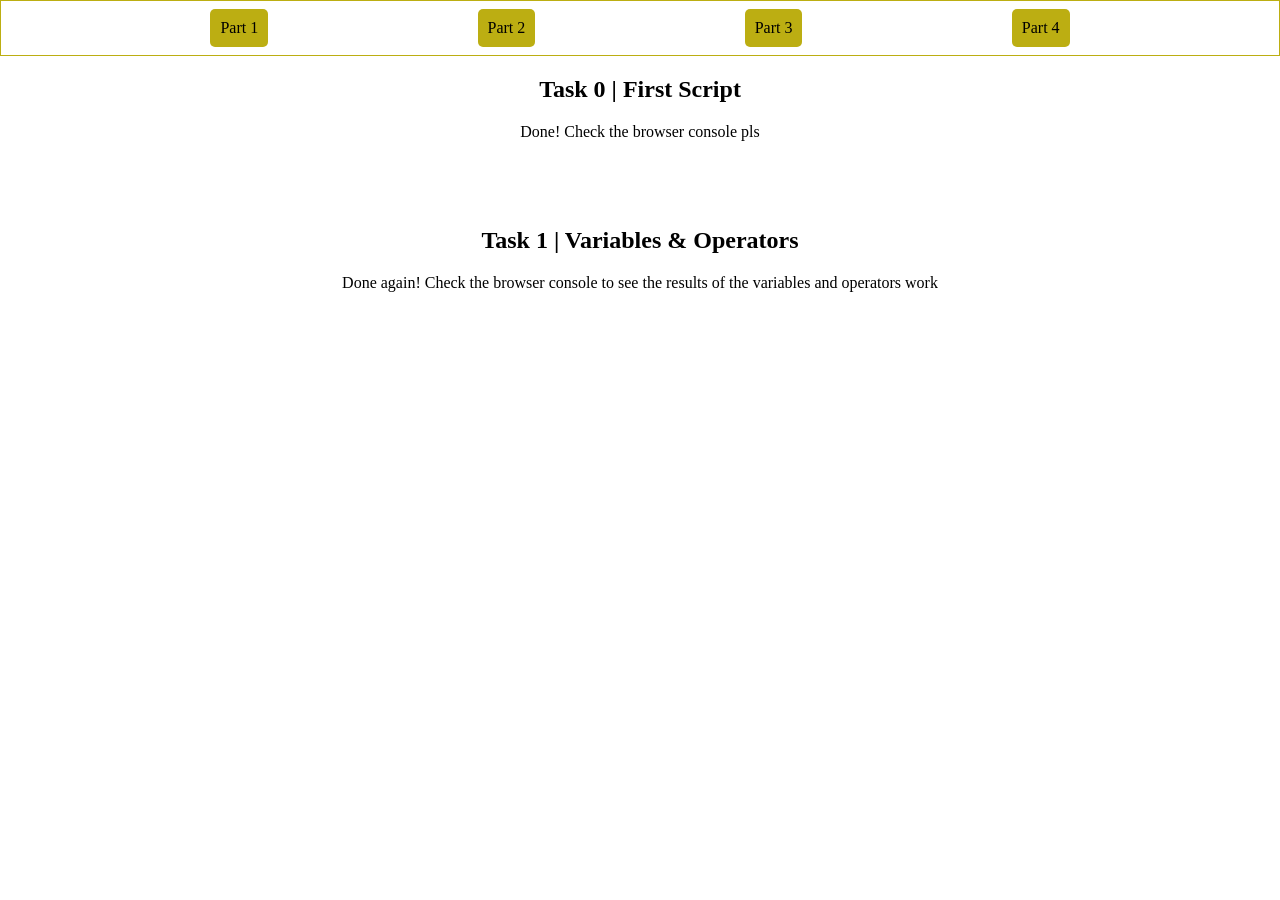
<file: index.html>
<!DOCTYPE html>
<html lang="en">
<head>
    <meta charset="UTF-8">
    <meta name="viewport" content="width=device-width, initial-scale=1.0">
    <title>Part 1</title>
    <link rel="stylesheet" href="style.css">
</head>
<body>
    <header>
        <navbar>
            <a href="index.html">Part 1</a>
            <a href="/Part-2/index2.html">Part 2</a>
            <a href="/Part-3/index.html">Part 3</a>
            <a href="/Part-4/index.html">Part 4</a>
        </navbar>
    </header>

    <main>
        <div class="task-blocks">
            <div class="task">
                <h2>Task 0 | First Script</h2>
                <p>Done! Check the browser console pls</p>
            </div>
            
            <div class="task">
                <h2>Task 1 | Variables & Operators</h2>
                <p>Done again! Check the browser console to see the results of the variables and operators work</p>
            </div>
        </div>
    </main>
    <script src="script.js" charset="UTF-8"></script>
</body>
</html>
</file>
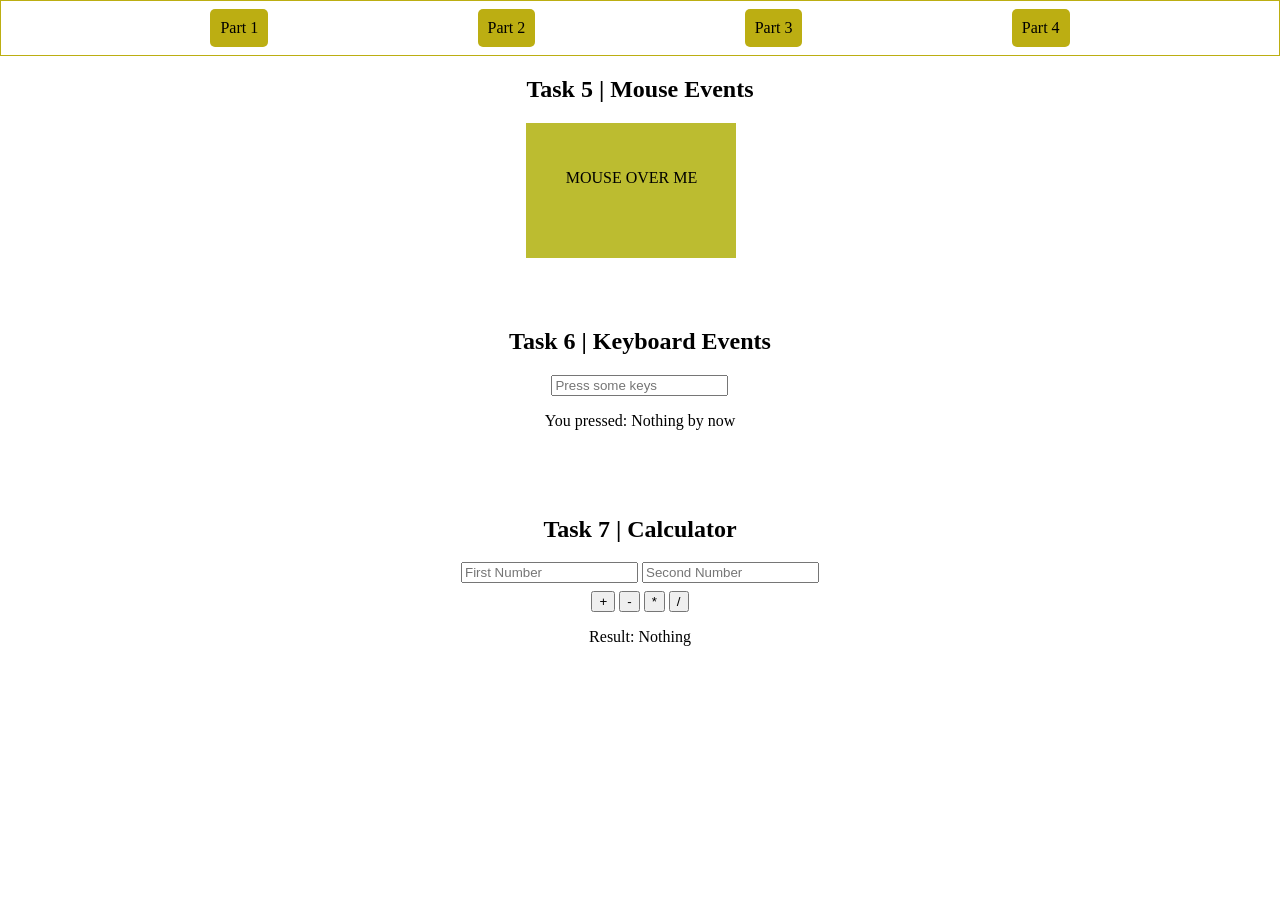
<file: Part-3/index.html>
<!DOCTYPE html>
<html lang="en">
<head>
    <meta charset="UTF-8">
    <meta name="viewport" content="width=device-width, initial-scale=1.0">
    <title>Part 1</title>
    <link rel="stylesheet" href="style.css">
</head>
<body>
    <header>
        <navbar>
            <a href="/index.html">Part 1</a>
            <a href="/Part-2/index2.html">Part 2</a>
            <a href="/Part-3/index.html">Part 3</a>
            <a href="/Part-4/index.html">Part 4</a>
        </navbar>
    </header>

    <main>
        <div class="task-blocks">
            <div class="task">
                <h2>Task 5 | Mouse Events</h2>
                <div id="task-5-box">
                    <p>MOUSE OVER ME</p>
                </div>
            </div>
            
            <div class="task">
                <h2>Task 6 | Keyboard Events</h2>
                <input id="key" type="text" placeholder="Press some keys">
                <p id="result">You pressed: Nothing by now</p>
            </div>

            <div class="task">
                <h2>Task 7 | Calculator</h2>
                <input id="first-number" type="number" placeholder="First Number">
                <input id="second-number" type="number" placeholder="Second Number">
                <div class="operators">
                    <button id="addition">+</button>
                    <button id="subtraction">-</button>
                    <button id="multiplication">*</button>
                    <button id="division">/</button>
                </div>
                <p id="calc-result">Result: Nothing</p>
            </div>
        </div>
    </main>
    <script src="script.js" charset="UTF-8"></script>
</body>
</html>
</file>
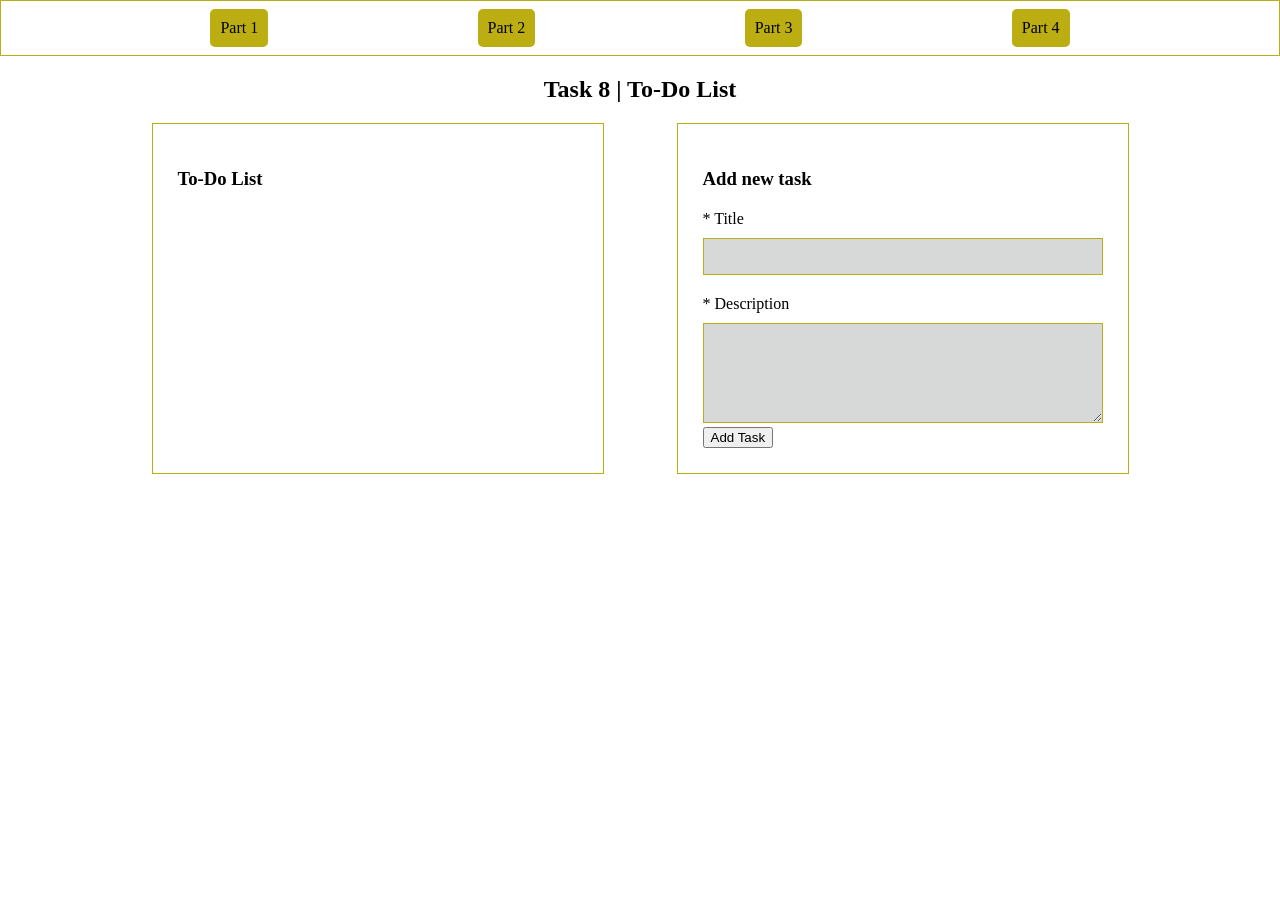
<file: Part-4/index.html>
<!DOCTYPE html>
<html lang="en">
<head>
    <meta charset="UTF-8">
    <meta name="viewport" content="width=device-width, initial-scale=1.0">
    <title>Part 1</title>
    <link rel="stylesheet" href="style.css">
</head>
<body>
    <header>
        <navbar>
            <a href="/index.html">Part 1</a>
            <a href="/Part-2/index2.html">Part 2</a>
            <a href="/Part-3/index.html">Part 3</a>
            <a href="/Part-4/index.html">Part 4</a>
        </navbar>
    </header>

    <main>
        <h2>Task 8 | To-Do List</h2>
        <div class="container">
            <div class="todo">
                <h3>To-Do List</h3>
                <ul id="task-list"></ul>
            </div>

            <div class="form">
                <h3>Add new task</h3>
                
                <label for="title">* Title</label>
                <input id="title" type="text" required>

                <label for="description">* Description</label>
                <textarea id="description"></textarea>
                <button id="button-add-task">Add Task</button>
            </div>
            
        </div>
    </main>
    <script src="script.js" charset="UTF-8"></script>
</body>
</html>
</file>
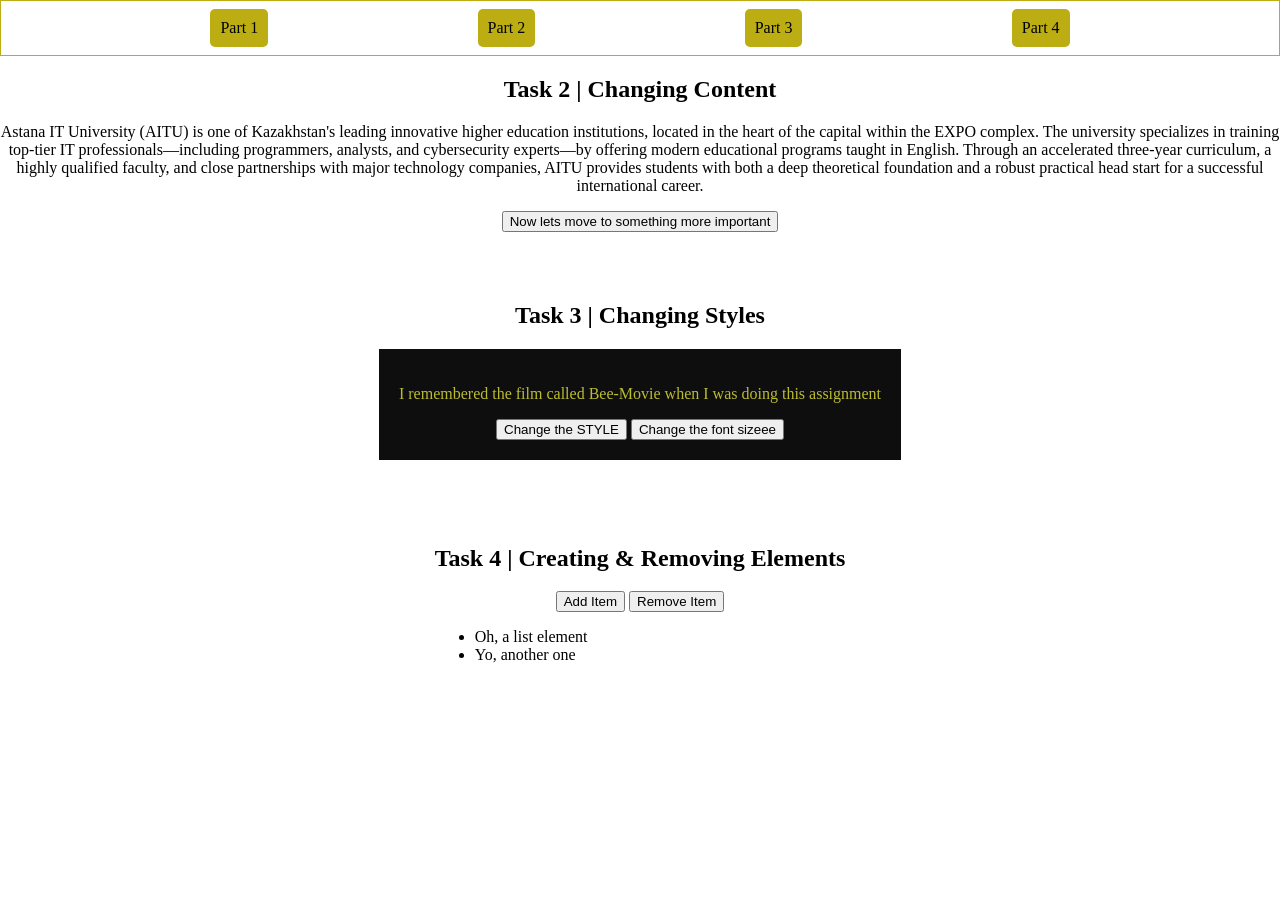
<file: Part-2/index2.html>
<!DOCTYPE html>
<html lang="en">
<head>
    <meta charset="UTF-8">
    <meta name="viewport" content="width=device-width, initial-scale=1.0">
    <title>Part 1</title>
    <link rel="stylesheet" href="style.css">
</head>
<body>
    <header>
        <navbar>
            <a href="/index.html">Part 1</a>
            <a href="/Part-2/index2.html">Part 2</a>
            <a href="/Part-3/index.html">Part 3</a>
            <a href="/Part-4/index.html">Part 4</a>
        </navbar>
    </header>

    <main>
        <div class="task-blocks">
            <div class="task">
                <h2>Task 2 | Changing Content</h2>
                <p id="aitu-text">Astana IT University (AITU) is one of Kazakhstan's leading innovative higher education institutions, 
                    located in the heart of the capital within the EXPO complex. The university specializes in training top-tier
                    IT professionals—including programmers, analysts, and cybersecurity experts—by offering modern educational programs 
                    taught in English. Through an accelerated three-year curriculum, a highly qualified faculty, and close partnerships 
                    with major technology companies, AITU provides students with both a deep theoretical foundation and a robust
                    practical head start for a successful international career.</p>
                <div class="btn">
                    <button id="button-change">Now lets move to something more important</button>
                </div>
                
            </div>
            
            <div class="task">
                <h2>Task 3 | Changing Styles</h2>

                <div id="task-3-container">
                    <p>I remembered the film called Bee-Movie when I was doing this assignment</p>
                    <div class="btn">
                        <button id="button-bg-change">Change the STYLE</button>
                        <button id="button-font-change">Change the font sizeee</button>
                    </div>
                </div>
    
            </div>

            <div class="task">

                <h2>Task 4 | Creating & Removing Elements</h2>
                <div class="btn">
                    <button id="button-add">Add Item</button>
                    <button id="button-remove">Remove Item</button>
                </div>
                <ul id="list">
                    <li>Oh, a list element</li>
                    <li>Yo, another one</li>
                </ul>
            </div>

        </div>
    </main>
    <script src="script.js" charset="UTF-8"></script>
</body>
</html>
</file>
<file: style.css>
body{
    margin: 0 auto;
}

h2, p{
    text-align: center;
}

.task-blocks{
    display: flex;
    justify-content: center;
    flex-direction: column;
    align-items: center;
    gap: 50px;
}

navbar{
    display: flex;
    justify-content: space-evenly;
    align-items: center;
    border: 1px solid #bcae12;
}

navbar a{
    text-decoration: none;
    color: black;
    padding: 10px;
    margin-top: 8px;
    margin-bottom: 8px;
    background-color: #bcae12;
    border-radius: 5px;
}
</file>
<file: Part-3/style.css>
body{
    margin: 0 auto;
}

h2, p{
    text-align: center;
}

.task-blocks{
    display: flex;
    justify-content: center;
    flex-direction: column;
    align-items: center;
    gap: 50px;
}

navbar{
    display: flex;
    justify-content: space-evenly;
    align-items: center;
    border: 1px solid #bcae12;
}

navbar a{
    text-decoration: none;
    color: black;
    padding: 10px;
    margin-top: 8px;
    margin-bottom: 8px;
    background-color: #bcae12;
    border-radius: 5px;
}

#task-5-box{
    background-color: rgb(188, 188, 48);
    padding: 30px;
    width: 150px;
    height: 75px;
    text-align: center;
}

.task {
    text-align: center;
}

.operators{
    display: flex;
    margin-top: 8px;
    justify-content: center;
    gap: 4px;
}
</file>
<file: Part-4/style.css>
body{
    margin: 0 auto;
}

h2, p{
    text-align: center;
}

.task-blocks{
    display: flex;
    justify-content: center;
    flex-direction: column;
    align-items: center;
    gap: 50px;
}

navbar{
    display: flex;
    justify-content: space-evenly;
    align-items: center;
    border: 1px solid #bcae12;
}

navbar a{
    text-decoration: none;
    color: black;
    padding: 10px;
    margin-top: 8px;
    margin-bottom: 8px;
    background-color: #bcae12;
    border-radius: 5px;
}

.container{
    display: flex;
    justify-content: space-around;
    gap: 50px;
    max-width: 1000px;
    margin: auto;
    
}

.todo{
    width: 40%;
    border: 1px solid #bcae12;
    padding: 25px;
}

.form{
    width: 40%;
    border: 1px solid #bcae12;
    padding: 25px;
}


label{
    display: block;
    margin: 20px 0 10px;
}

input, textarea{
    width: 100%;
    padding: 10px;
    box-sizing: border-box;
    border: 1px solid #bcae12;
    background-color: rgb(215, 217, 217);
}

textarea{
    height: 100px;
    resize: vertical;
}

ul{
    list-style: none;
    padding: 0;
}

li{
    background-color: rgb(215, 217, 217);
    padding: 10px;
    margin-bottom: 10px;
}

.task-title {
    font-weight: bold;
}

.task-description {
    font-size: 13px;
    color: #555;
    margin-top: 15px;
}

.completed {
    text-decoration: line-through;
    color: gray;
}

.task-buttons {
    float: right;
}

.delete {
    color: red;
}
</file>
<file: Part-2/style.css>
body{
    margin: 0 auto;
}

h2, p{
    text-align: center;
}

.task-blocks{
    display: flex;
    justify-content: center;
    flex-direction: column;
    align-items: center;
    gap: 50px;
}

navbar{
    display: flex;
    justify-content: space-evenly;
    align-items: center;
    border: 1px solid #bcae12;
}

navbar a{
    text-decoration: none;
    color: black;
    padding: 10px;
    margin-top: 8px;
    margin-bottom: 8px;
    background-color: #bcae12;
    border-radius: 5px;
}

.btn{
    text-align: center;
}

#task-3-container{
    background-color: rgb(14, 14, 15);
    color: rgb(188, 188, 48);
    padding: 20px;
    margin-bottom: 15px;
}
</file>
